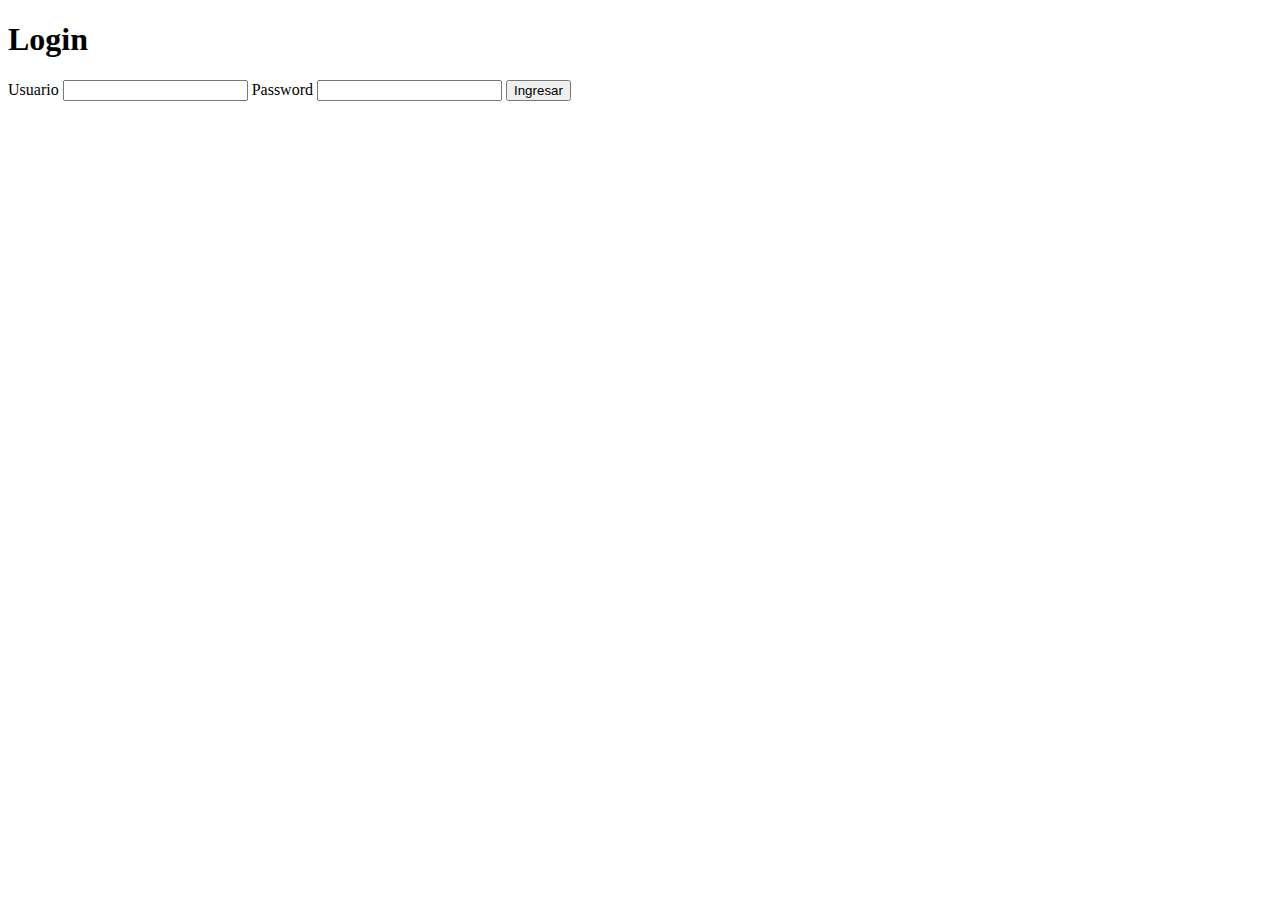
<file: index.html>
<!DOCTYPE html>
<html lang="en">
<head>
    <meta charset="UTF-8">
    <meta http-equiv="X-UA-Compatible" content="IE=edge">
    <meta name="viewport" content="width=device-width, initial-scale=1.0">
    <title>Banca Móvil</title>
</head>
<body>
    <form action="">
        <h1>Login</h1>
        <label for="">Usuario</label>
        <input type="text" name="u" id="">
        <label for="">Password</label>
        <input type="text" name="c" id="">
        <input type="button" value="Ingresar" onclick="login(this.form)">
    </form>    
    <script>
        function login(form){
            if(form.u.value=="pedro"){
                if(form.c.value=="123"){
                    location="principal.html"
                }else {
                    alert("Error de password");
                }
            }else{
                alert("Error de Usuario");  
            }
        }
    </script>
</body>
</html>
</file>
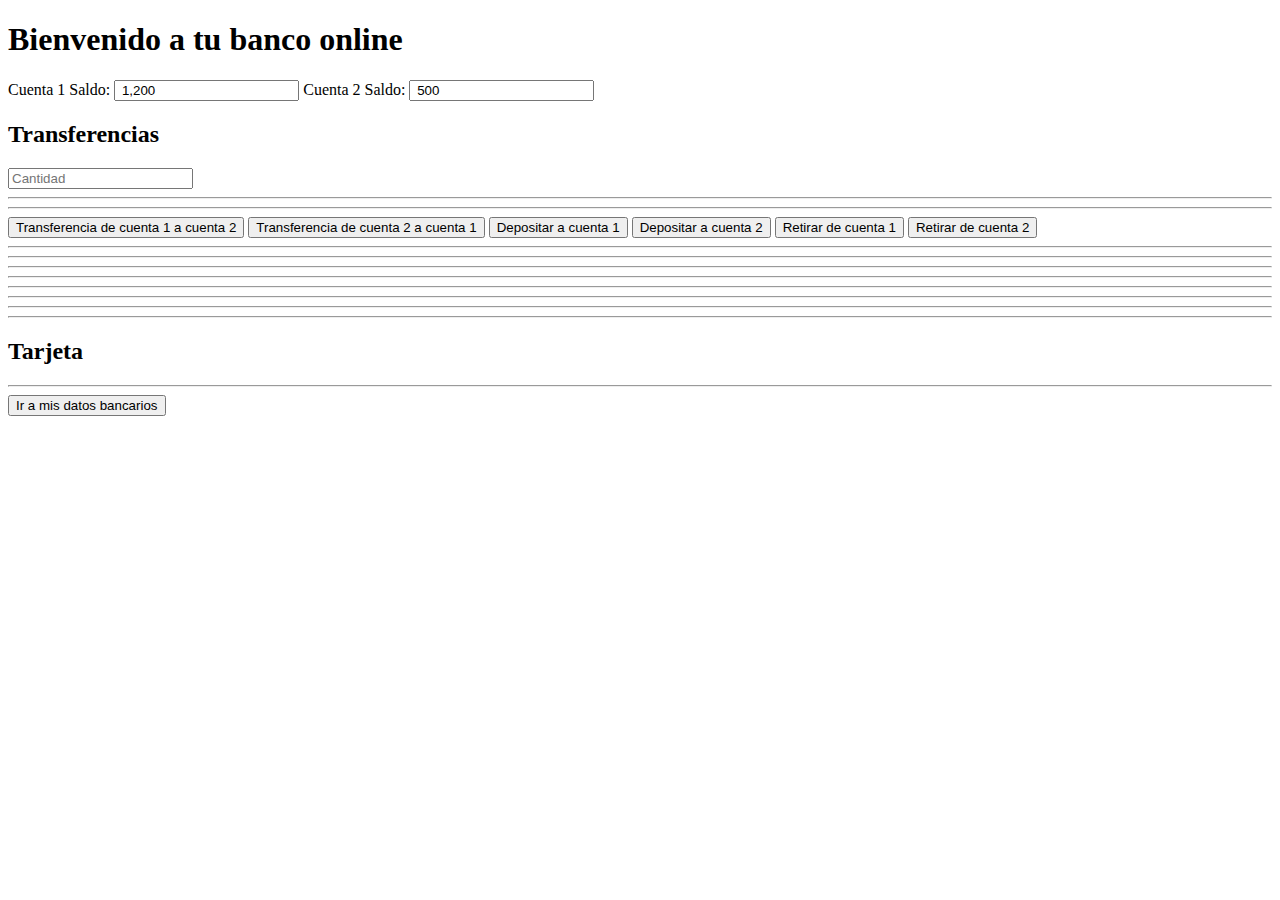
<file: principal.html>
<!DOCTYPE html>
<html lang="en">
<head>
    <meta charset="UTF-8">
    <meta http-equiv="X-UA-Compatible" content="IE=edge">
    <meta name="viewport" content="width=device-width, initial-scale=1.0">
    <title>Banca Móvil 2</title>
</head>
<body>
    <h1>Bienvenido a tu banco online</h1>
    <label for="">Cuenta 1 Saldo: </label>
    <input type="text" name="Cantidad 1" id="C1" value=" 1,200">
    <label for="">Cuenta 2 Saldo: </label>
    <input type="text" name="Cantidad 2" id="C2" value=" 500">
    <form action="">
        <h2>Transferencias</h2>
        <input type="text" name="" id="Quant" placeholder="Cantidad">
        <hr>
        <hr>
        <input type="button" value="Transferencia de cuenta 1 a cuenta 2" id="bt2" onclick="formula()">
        <input type="button" value="Transferencia de cuenta 2 a cuenta 1" id="bt3" onclick="formula2()">
        <input type="button" value="Depositar a cuenta 1" id="bt4" onclick="formula3()">
        <input type="button" value="Depositar a cuenta 2" id="bt5" onclick="formula4()">
        <input type="button" value="Retirar de cuenta 1" id="bt6" onclick="formula5()">
        <input type="button" value="Retirar de cuenta 2" id="bt7" onclick="formula6()">
    </form>
    <script>
        /* ESTO ES PARA TRANS DE 1 A 2 */
        function formula(){  
            var cantidadT=parseFloat(document.getElementById('Quant').value);
            var cantidad1=parseFloat(document.getElementById('C1').value);
            var cantidad2=parseFloat(document.getElementById('C2').value);
            document.getElementById('C1').value=(cantidad1 - cantidadT);
            document.getElementById('C2').value=(cantidad2 + cantidadT);
        }

        /* ESTO ES PARA TRANS DE 2 A 1 */
        function formula2(){ 
            var cantidadT=parseFloat(document.getElementById("Quant").value);
            var cantidad1=parseFloat(document.getElementById("C1").value);
            var cantidad2=parseFloat(document.getElementById("C2").value);
            document.getElementById('C1').value=(cantidad1 + cantidadT);
            document.getElementById('C2').value=(cantidad2 - cantidadT);
        }
        /* ESTO ES PARA DEPOSITAR A 1 */
        function formula3(){ 
            var cantidadT=parseFloat(document.getElementById("Quant").value);
            var cantidad1=parseFloat(document.getElementById("C1").value);
            document.getElementById('C1').value=(cantidad1 + cantidadT);
        }
        /* ESTO ES PARA DEPOSITAR A 2 */
        function formula4(){ 
            var cantidadT=parseFloat(document.getElementById("Quant").value);
            var cantidad2=parseFloat(document.getElementById("C2").value);
            document.getElementById('C2').value=(cantidad2 + cantidadT);
        }
        /* ESTO ES PARA RETIRAR DE 1 */
        function formula5(){ 
            var cantidadT=parseFloat(document.getElementById("Quant").value);
            var cantidad1=parseFloat(document.getElementById("C1").value);
            document.getElementById('C1').value=(cantidad1 - cantidadT);
        }
        /* ESTO ES PARA RETIRAR DE 2 */
        function formula6(){ 
            var cantidadT=parseFloat(document.getElementById("Quant").value);
            var cantidad2=parseFloat(document.getElementById("C2").value);
            document.getElementById('C2').value=(cantidad2 - cantidadT);
        }
    </script>
    <hr>
    <hr>
    <hr>
    <hr>
    <hr>
    <hr>
    <hr>
    <hr>
    <form action="">
        <h2>Tarjeta</h2>
        <hr>
        <input type="button" value="Ir a mis datos bancarios" onclick="dBank(this.form)">    
    </form>
    <script>
        function dBank(form){
            location="tarjeta.html"
        }
    </script>
</body>
</html>
</file>
